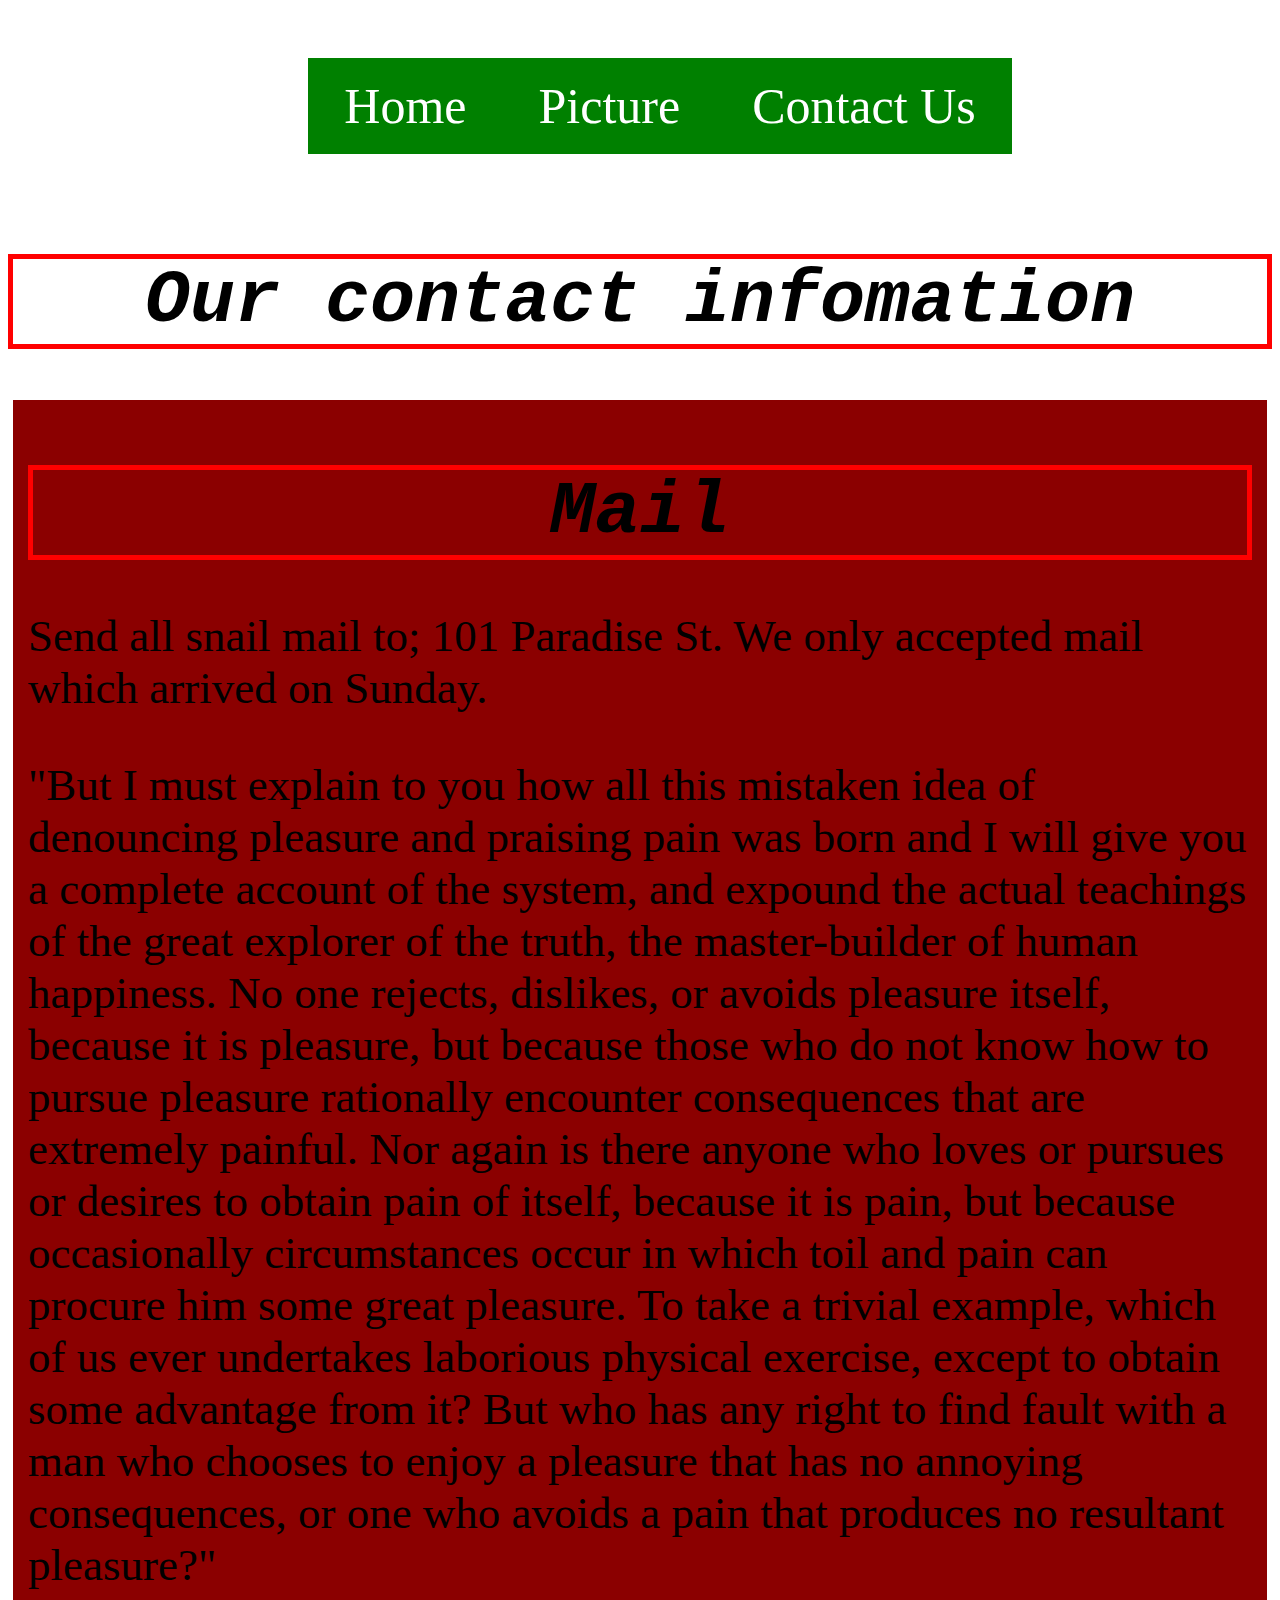
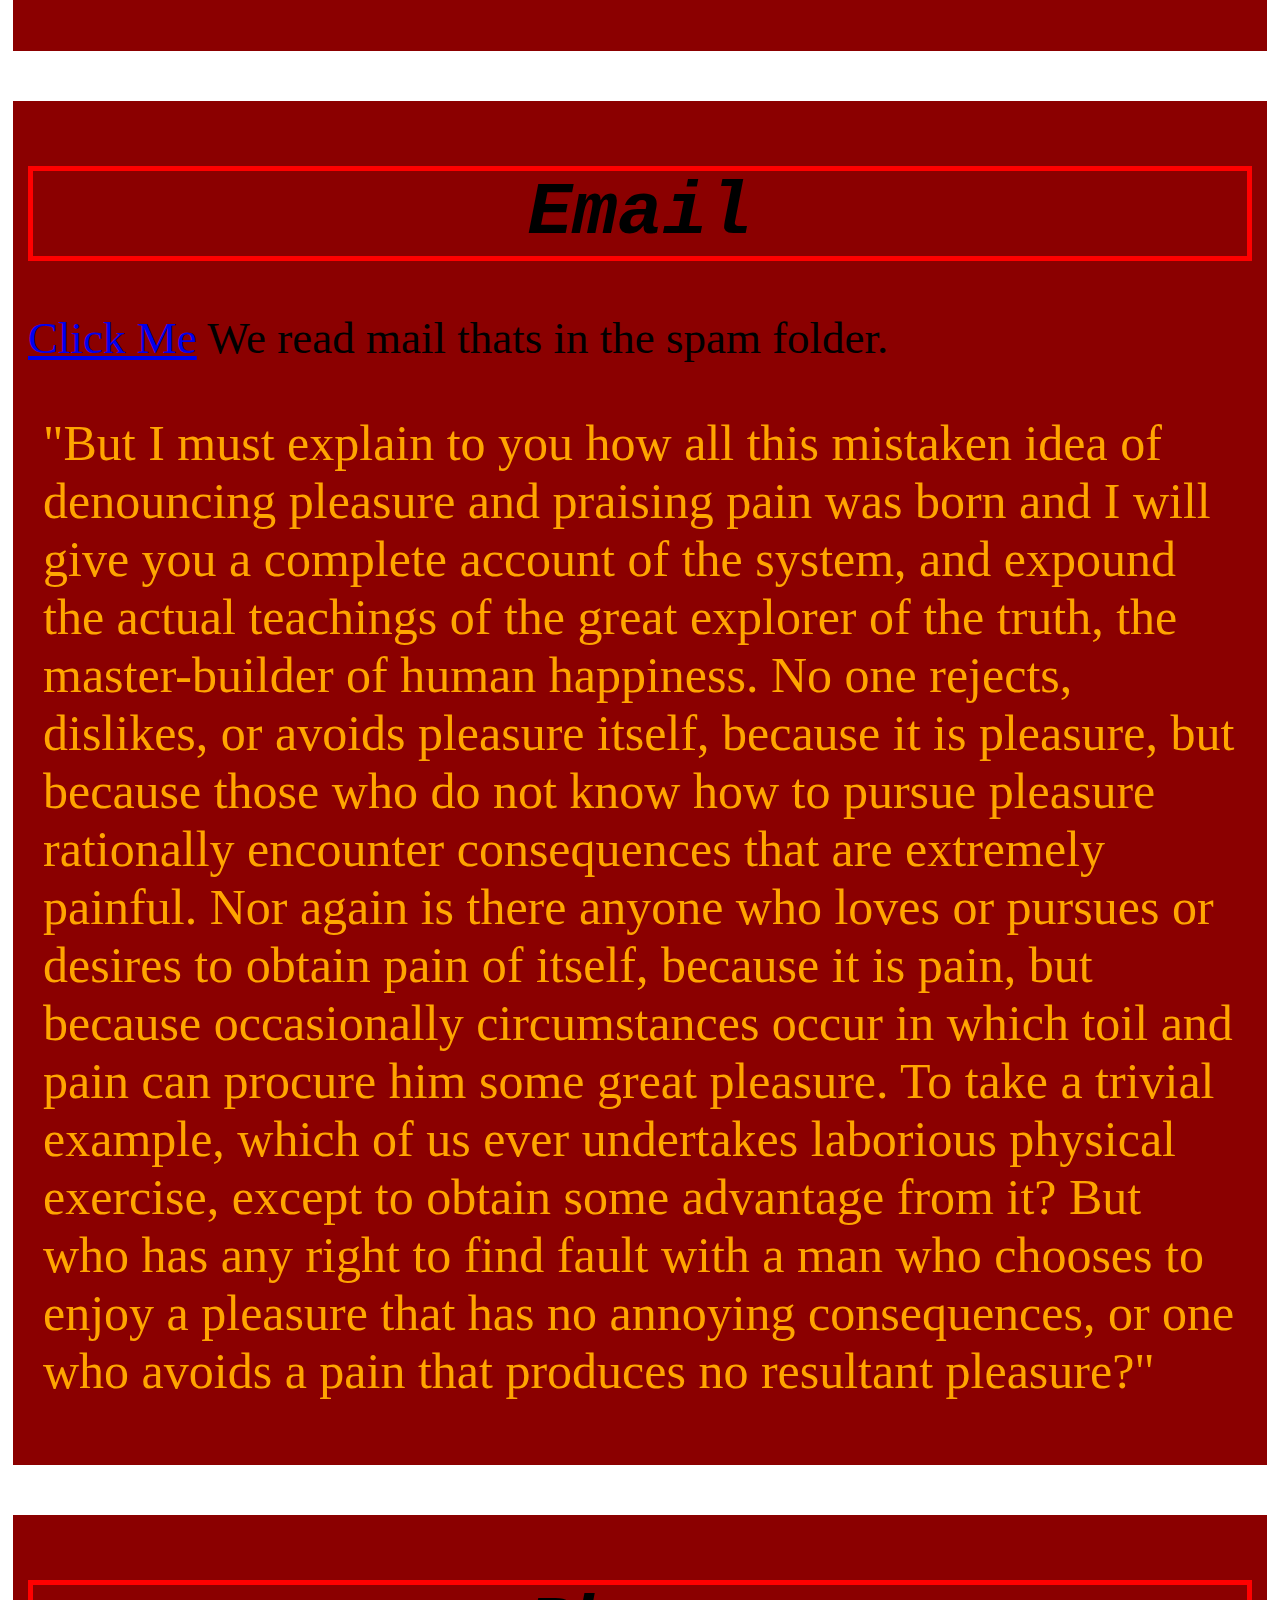
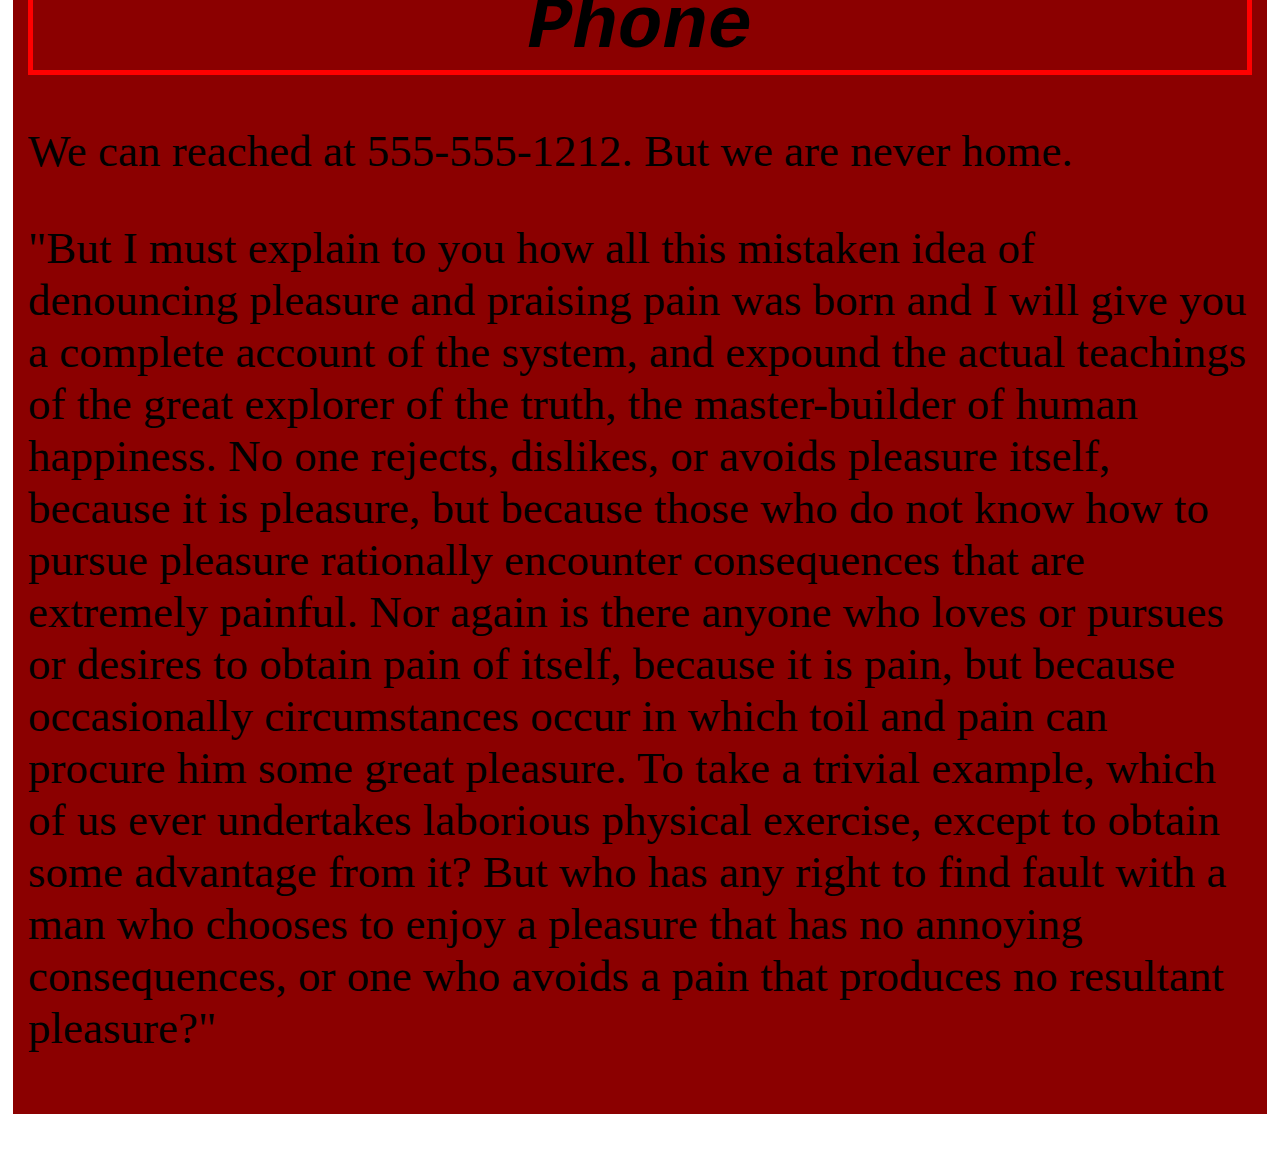
<file: contacts.html>
<!DOCTYPE html>
<html>
<head>
  <title>Contacts</title>
  <link href="css/contacts.css" rel="stylesheet" type="text/css">
</head>

<body>
  <div class="nav">
  <ul>
    <li><a href="index.html">Home</a></li>
    <li><a href="pictures.html">Picture</a></li>
    <li><a href="contacts.html">Contact Us</a></li>
  </ul>
</div>
<h1>Our contact infomation</h1>
<div class="col">
  <h1>Mail</h1>
  <p>Send all snail mail to;
  101 Paradise St. We only accepted mail which arrived on Sunday.</p>
  <p>"But I must explain to you how all this mistaken idea of denouncing pleasure and praising pain was born and I will give you a complete account of the system, and expound the actual teachings of the great explorer of the truth, the master-builder of human happiness. No one rejects, dislikes, or avoids pleasure itself, because it is pleasure, but because those who do not know how to pursue pleasure rationally encounter consequences that are extremely painful. Nor again is there anyone who loves or pursues or desires to obtain pain of itself, because it is pain, but because occasionally circumstances occur in which toil and pain can procure him some great pleasure. To take a trivial example, which of us ever undertakes laborious physical exercise, except to obtain some advantage from it? But who has any right to find fault with a man who chooses to enjoy a pleasure that has no annoying consequences, or one who avoids a pain that produces no resultant pleasure?"</p>
</div>

<div class="col">
  <h1>Email</h1>
  <p><a href="mailto:captainhook@pirateship.com">Click Me</a> We read mail thats in the spam folder.</p>
  <p id="emailparagraph">"But I must explain to you how all this mistaken idea of denouncing pleasure and praising pain was born and I will give you a complete account of the system, and expound the actual teachings of the great explorer of the truth, the master-builder of human happiness. No one rejects, dislikes, or avoids pleasure itself, because it is pleasure, but because those who do not know how to pursue pleasure rationally encounter consequences that are extremely painful. Nor again is there anyone who loves or pursues or desires to obtain pain of itself, because it is pain, but because occasionally circumstances occur in which toil and pain can procure him some great pleasure. To take a trivial example, which of us ever undertakes laborious physical exercise, except to obtain some advantage from it? But who has any right to find fault with a man who chooses to enjoy a pleasure that has no annoying consequences, or one who avoids a pain that produces no resultant pleasure?"</p>
</div>

<div class="col">
  <h1>Phone</h1>
  <p>We can reached at 555-555-1212. But we are never home.</p>
  <p>"But I must explain to you how all this mistaken idea of denouncing pleasure and praising pain was born and I will give you a complete account of the system, and expound the actual teachings of the great explorer of the truth, the master-builder of human happiness. No one rejects, dislikes, or avoids pleasure itself, because it is pleasure, but because those who do not know how to pursue pleasure rationally encounter consequences that are extremely painful. Nor again is there anyone who loves or pursues or desires to obtain pain of itself, because it is pain, but because occasionally circumstances occur in which toil and pain can procure him some great pleasure. To take a trivial example, which of us ever undertakes laborious physical exercise, except to obtain some advantage from it? But who has any right to find fault with a man who chooses to enjoy a pleasure that has no annoying consequences, or one who avoids a pain that produces no resultant pleasure?"</p>
</div>

</body>

</html>
</file>
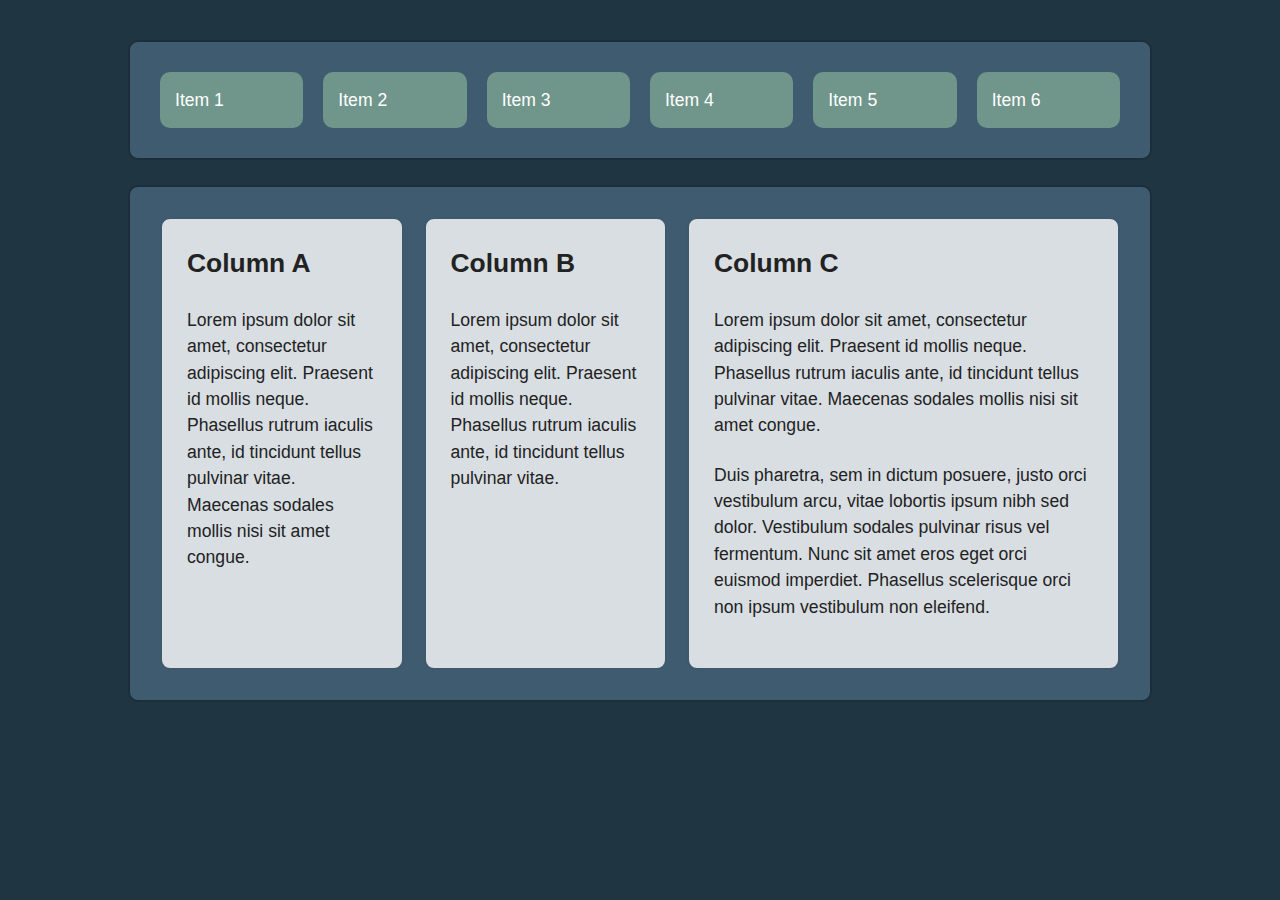
<file: flexbox.html>
<!DOCTYPE html>
<html>
<head>
	<title>Flexbox</title>
	<link rel="stylesheet" href="css/page-styles.css">
	<link rel="stylesheet" type="text/css" href="css/flexbox.css">
</head>
<body>
	<ul class="nav">
		<li><a href="#">Item 1</a></li>
		<li><a href="#">Item 2</a></li>
		<li><a href="#">Item 3</a></li>
		<li><a href="#">Item 4</a></li>
		<li><a href="#">Item 5</a></li>
		<li><a href="#">Item 6</a></li>
	</ul>
	<div class="main">
		<div class="col-a col">
			<h2>Column A</h2>
			<p>
				Lorem ipsum dolor sit amet, consectetur adipiscing elit. Praesent id mollis neque. Phasellus rutrum iaculis ante, id tincidunt tellus pulvinar vitae. Maecenas sodales mollis nisi sit amet congue.
			</p>
		</div>
		<div class="col-b col">
			<h2>Column B</h2>
			<p>
				Lorem ipsum dolor sit amet, consectetur adipiscing elit. Praesent id mollis neque. Phasellus rutrum iaculis ante, id tincidunt tellus pulvinar vitae.
			</p>
		</div>
		<div class="col-c col">
			<h2>Column C</h2>
			<p>
				Lorem ipsum dolor sit amet, consectetur adipiscing elit. Praesent id mollis neque. Phasellus rutrum iaculis ante, id tincidunt tellus pulvinar vitae. Maecenas sodales mollis nisi sit amet congue.
			</p>
			<p>
				Duis pharetra, sem in dictum posuere, justo orci vestibulum arcu, vitae lobortis ipsum nibh sed dolor. Vestibulum sodales pulvinar risus vel fermentum. Nunc sit amet eros eget orci euismod imperdiet. Phasellus scelerisque orci non ipsum vestibulum non eleifend.
			</p>
		</div>
	</div>
</body>
</html>
</file>
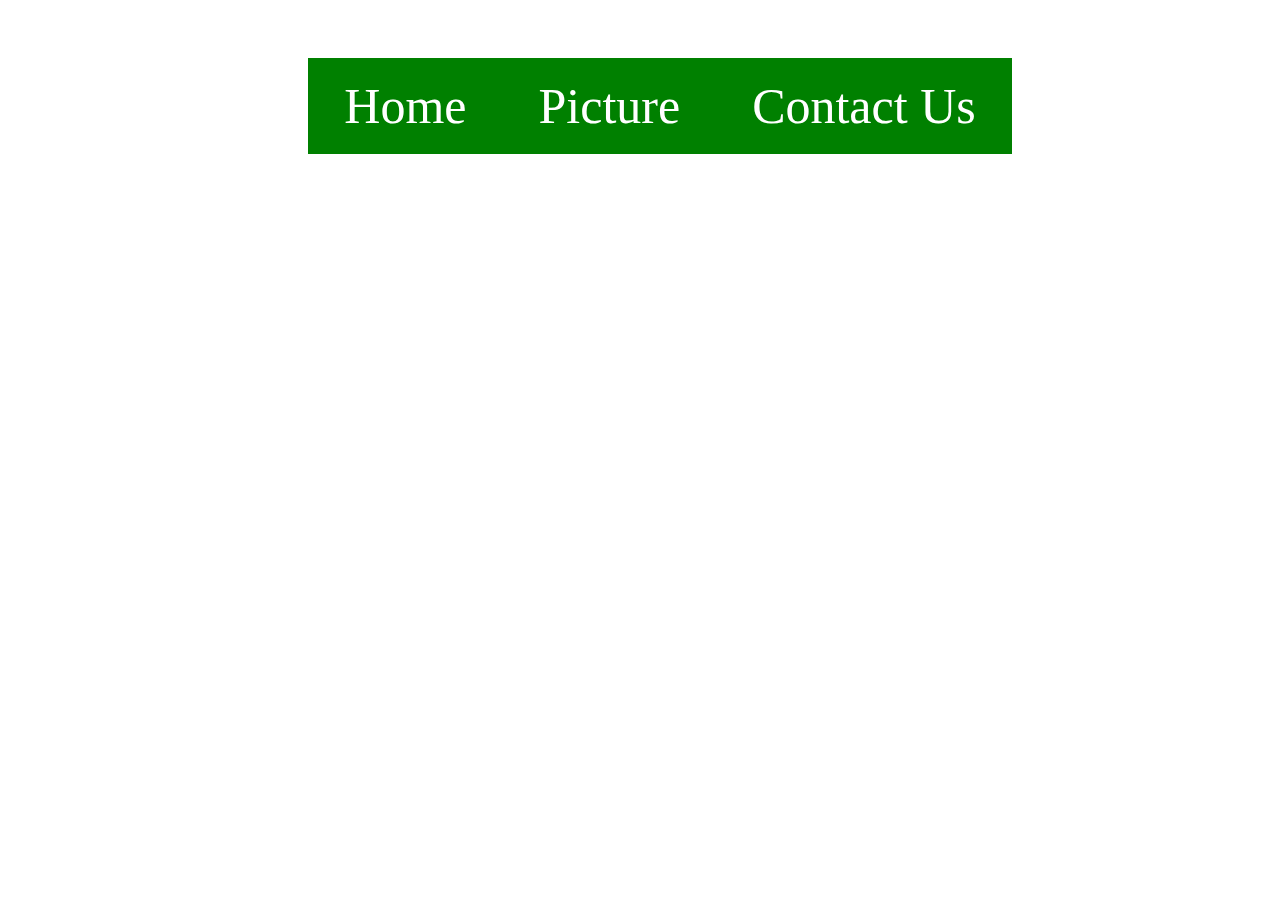
<file: pictures.html>
<!DOCTYPE html>
<html>
<head>
  <title>Contacts</title>
  <link href="css/pictures.css" rel="stylesheet" type="text/css">
</head>

<body>
  <div class="nav">
  <ul>
    <li><a href="index.html">Home</a></li>
    <li><a href="pictures.html">Picture</a></li>
    <li><a href="contacts.html">Contact Us</a></li>
  </ul>
  </div>

  
</body>

</html>
</file>
<file: css/contacts.css>
.col {
  float: left;
  background-color:darkred;
  padding: 15px;
  /*it means that padding-left,padding-top,padding-right,padding-bottom are 15px*/
  margin: 0 5px 50px 5px;
  /*margin-left: 5px;
  margin-right: 5px;
  margin-bottom: 50px;*/
/*
  margin: 0 15px;*/
}
h1{
  color: black;
  font-style: oblique;
  font-size: 75px;
  font-family: monospace;
  text-align: center;
  border:5px solid red;
}
div h1{
  color: black;
}
p{
  font-size: 45px;
}
#emailparagraph{
  color: orange;
  font-size: 50px;
  padding: 0 15px;
}
/*Navation styling*/
.nav{
  display: -webkit-flex;
  /*-webkit-flex-direction: column;*/
  -webkit-flex-direction: row;
  /*-webkit-justify-content: space-between;*/
  -webkit-flex-wrap: wrap;
  /*-webkit-flex-direction: row;*/
  /*
    -webkit-justify-content: flex-end;*/
      -webkit-justify-content: center;
}
.nav li {
  -webkit-flex-grow: 1;

}
.nav li:first-child{
  margin-right: auto;
}
ul{
  list-style-type: none;
  font-size: 50px;
  overflow: hidden;

}
ul li{
padding:5px 20px;
float:left;
/*display: inline-block;*/
background: green;
}
li a {
    display: block;
    color: white;
    text-align: center;
    padding: 14px 16px;
    text-decoration: none;
  }
</file>
<file: css/page-styles.css>
* {
	box-sizing: border-box;
}
body {
	margin: 40px 0;
	background: #203542;
	color: #222;
	font-size: 1.1em;
	font-family: sans-serif;
	line-height: 1.5;
}
h2 {
	margin: 0;
}
p {
	margin: 1.3em 0;
}
.nav {
	list-style-type: none;
}
.main, .nav {
    margin: 25px auto;
	padding: 20px;
	width: 80%;
	border: 2px solid #1d2e3a;
	border-radius: 10px;
	background: #3e5b70;
}
li {
	margin: 10px;
	border-radius: 10px;
	background: #70968C;
	color: #FFF;
}
.nav a {
	display: block;
	padding: 15px;
	color: inherit;
	text-decoration: none;
}
.col {
	margin: 10px;
	padding: 25px;
	border: 2px solid rgba(45,74,95,.9);
	border-radius: inherit;
	background: rgba(255,255,255,.8);
}
</file>
<file: css/flexbox.css>
.nav {
	display: -webkit-flex;
	-webkit-flex-direction: row;
	-webkit-justify-content: space-between;
	-webkit-flex-wrap: wrap;
}
.main{
  display: -webkit-flex;
}
.nav li {
  -webkit-flex-grow: 1;
}

.col {
  -webkit-flex: 1
}

.col-c {
  -webkit-flex: 2;
  /*-webkit-order:-3:*/
}

.col {
  /*-webkit-align-self: center;
  -webkit-align-self: flex-end;*/
  -webkit-align-self: stretch;
    /*-webkit-align-self: stretch; default and thus we did not need it*/
}

@media screen and (max-width: 999px) {
.main{

  -webkit-flex-direction:column;
}


}
</file>
<file: css/pictures.css>
/*Navation styling*/
.nav{
  display: -webkit-flex;
  /*-webkit-flex-direction: column;*/
  -webkit-flex-direction: row;
  /*-webkit-justify-content: space-between;*/
  -webkit-flex-wrap: wrap;
  /*-webkit-flex-direction: row;*/
  /*
    -webkit-justify-content: flex-end;*/
      -webkit-justify-content: center;
}
.nav li {
  -webkit-flex-grow: 1;

}
.nav li:first-child{
  margin-right: auto;
}
ul{
  list-style-type: none;
  font-size: 50px;
  overflow: hidden;

}
ul li{
padding:5px 20px;
float:left;
/*display: inline-block;*/
background: green;
}
li a {
    display: block;
    color: white;
    text-align: center;
    padding: 14px 16px;
    text-decoration: none;
  }
</file>
